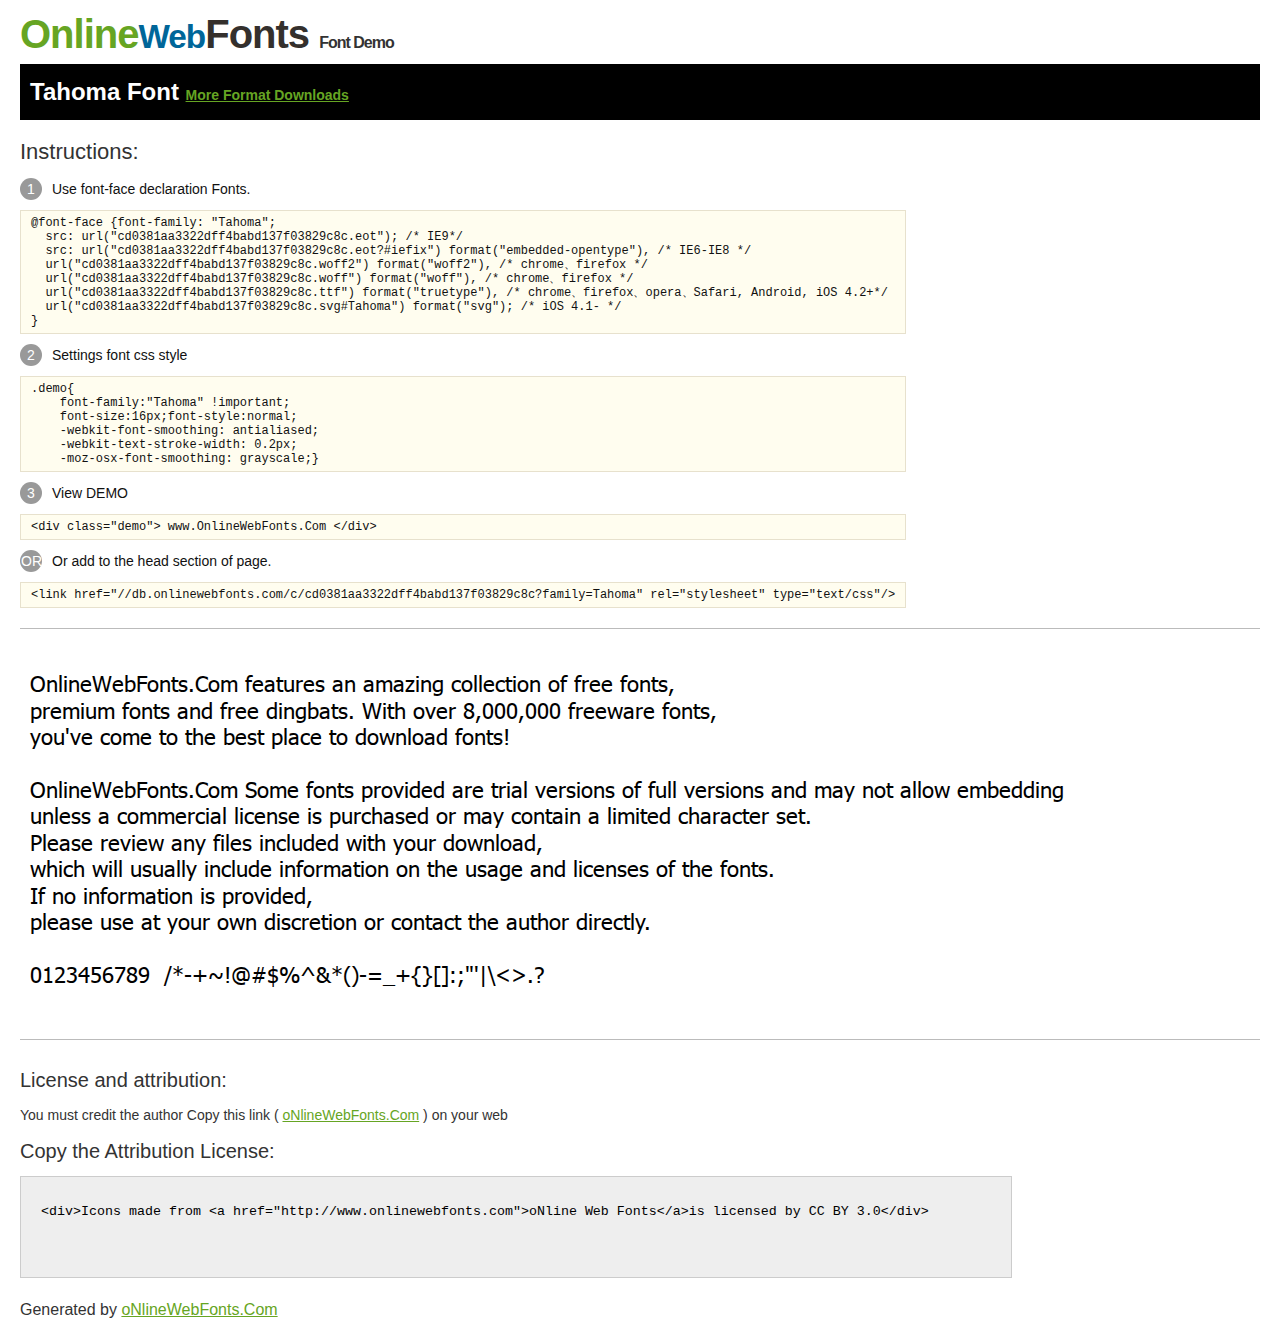
<file: woff/@font-face/Demo.html>
<!DOCTYPE html>
<html>
<head>
<meta charset="utf-8"/>
<title>Tahoma Font - OnlineWebFonts.COM</title>
<style type="text/css">
@font-face {font-family: "Tahoma";
  src: url("cd0381aa3322dff4babd137f03829c8c.eot"); /* IE9*/
  src: url("cd0381aa3322dff4babd137f03829c8c.eot?#iefix") format("embedded-opentype"), /* IE6-IE8 */
  url("cd0381aa3322dff4babd137f03829c8c.woff2") format("woff2"), /* chrome、firefox */
  url("cd0381aa3322dff4babd137f03829c8c.woff") format("woff"), /* chrome、firefox */
  url("cd0381aa3322dff4babd137f03829c8c.ttf") format("truetype"), /* chrome、firefox、opera、Safari, Android, iOS 4.2+*/
  url("cd0381aa3322dff4babd137f03829c8c.svg#Tahoma") format("svg"); /* iOS 4.1- */
}
*{margin:0;padding:0;list-style:none;}pre{border:solid 1px #e7e1cd;background-color:#fffdef;overflow:auto;font-size:12px;line-height:14px;margin-top:10px;margin-right:0;margin-bottom:10px;margin-left:0;padding-top:5px;padding-right:10px;padding-bottom:5px;padding-left:10px;}.demo pre{color:#000;line-height: 1.2em;font-family:"Tahoma"!important;font-size:22px;background-color:#FFF;border-top-width:0px;border-right-width:0px;border-bottom-width:0px;border-left-width:0px;}body{font-family:sans-serif;line-height:1.5;font-size:16px;padding:20px;color:#333;}:hover,:before,:after{-webkit-transition:all 0.1s ease-in;-moz-transition:all 0.1s ease-in;-ms-transition:all 0.1s ease-in;-o-transition:all 0.1s ease-in;transition:all 0.1s ease-in;}*{-moz-box-sizing:border-box;-webkit-box-sizing:border-box;box-sizing:border-box;margin:0;padding:0;}a{color:#66A523;}h1.logo{font-size:40px;letter-spacing:-1px;margin-top:-16px;}h1.logo strong{font-size:16px;font-family:sans-serif;color:#333;}h1.logo a{color:#34302d;text-decoration:none;}h1.logo a span{color:#66A523;}h1.logo a small{color:#006699;}.info{float:left;font-size:14px;margin-top:15px;}.info ul{margin-left:0px;color:#111;margin-bottom:20px;}.info .exs{font-size:12px;color:#666;margin-left:35px;display:block;}.info ul li{margin-top:10px;list-style:none;}.info .numno{color:#fff;border-radius:20px;padding:1px;display:inline-block;width:22px;height:22px;text-align:center;margin-right:10px;background-color:#999999;}.info ul strong{font-weight:normal;color:#000;}.info .inst{font-size:22px;margin-bottom:10px;}.demo{float:left;width:100%;height:auto;border-top-width:1px;border-top-style:solid;border-top-color:#bbb;border-bottom-width:1px;border-bottom-style:solid;border-bottom-color:#bbb;padding-bottom:10px;}.demo .demo_svg{float:left;height:auto;width:100px;margin-right:5px;margin-left:5px;margin-bottom:10px;}.demo .demo_svg i{float:left;height:80px;width:80px;text-align:center;font-size:40px;margin-left:10px;line-height:80px;color:#777;}.demo .demo_svg .code{float:left;height:20px;width:100%;overflow:hidden;text-align:center;line-height:20px;font-size:11px;color:#666;}.demo .demo_svg .txt{float:left;height:20px;width:100%;font-size:11px;text-align:center;white-space:nowrap;overflow:hidden;line-height:20px;}.demo .demo_svg:hover i{font-size:60px;color:#333;}.by{padding-top:15px;float:left;width:100%;margin-top:10px;margin-right:0;margin-bottom:10px;margin-left:0;}.by{margin-bottom:10px;font-size:20px;}.by .attr{font-size:14px;color:#333;padding-top:10px;padding-bottom:10px;}textarea{width:80%;height:auto;border:1px solid #CCC;resize:none;background:#EEE;padding:20px;float:left;margin-top:10px;line-height:30px;}#footer{float:left;width:100%;margin-top:10px;padding-bottom:20px;}h2{background-color:#000;padding-top:10px;padding-bottom:10px;padding-left:10px;color:#FFF;}
</style>
</head>
<body>
<h1 class="logo"> <a href="http://www.onlinewebfonts.com/"> <span>Online</span><small>Web</small>Fonts</a> <strong>Font Demo</strong></h1>
<h2>
Tahoma Font <a style="font-size:14px;" href="http://www.onlinewebfonts.com/download/cd0381aa3322dff4babd137f03829c8c" target="_blank">More Format Downloads</a></h2>
<div class="info">
  <div class="inst">Instructions:</div>
  <ul>
    <li>
      <p> <span class="numno">1</span>Use font-face declaration Fonts.<br />
        <span class="exs">
        <pre>
@font-face {font-family: "Tahoma";
  src: url("cd0381aa3322dff4babd137f03829c8c.eot"); /* IE9*/
  src: url("cd0381aa3322dff4babd137f03829c8c.eot?#iefix") format("embedded-opentype"), /* IE6-IE8 */
  url("cd0381aa3322dff4babd137f03829c8c.woff2") format("woff2"), /* chrome、firefox */
  url("cd0381aa3322dff4babd137f03829c8c.woff") format("woff"), /* chrome、firefox */
  url("cd0381aa3322dff4babd137f03829c8c.ttf") format("truetype"), /* chrome、firefox、opera、Safari, Android, iOS 4.2+*/
  url("cd0381aa3322dff4babd137f03829c8c.svg#Tahoma") format("svg"); /* iOS 4.1- */
}
</pre>
      </span> 
    </li>
    <li>
      <p> <span class="numno">2</span>Settings font css style <br />
      <span class="exs">
<pre>
.demo{
    font-family:"Tahoma" !important;
    font-size:16px;font-style:normal;
    -webkit-font-smoothing: antialiased;
    -webkit-text-stroke-width: 0.2px;
    -moz-osx-font-smoothing: grayscale;}
</pre>
      </span> 
    </li>
    <li>
      <p> <span class="numno">3</span>View DEMO <br />
      <span class="exs"><pre>
&lt;div class="demo"&gt; www.OnlineWebFonts.Com &lt;/div&gt;
</pre></span> 
    </li>
    <li>
      <p> <span class="numno">OR</span>Or add to the head section of page. <br />
      <span class="exs"><pre>
&lt;link href="//db.onlinewebfonts.com/c/cd0381aa3322dff4babd137f03829c8c?family=Tahoma" rel="stylesheet" type="text/css"/&gt;
</pre></span> 
    </li>
  </ul>
</div>
<div class="demo">
<pre>

OnlineWebFonts.Com features an amazing collection of free fonts,
premium fonts and free dingbats. With over 8,000,000 freeware fonts, 
you've come to the best place to download fonts! 

OnlineWebFonts.Com Some fonts provided are trial versions of full versions and may not allow embedding 
unless a commercial license is purchased or may contain a limited character set. 
Please review any files included with your download, 
which will usually include information on the usage and licenses of the fonts. 
If no information is provided, 
please use at your own discretion or contact the author directly. 

0123456789  /*-+~!@#$%^&*()-=_+{}[]:;"'|\<>.?

</pre>
</div>

<div class="by">
<div class="by_title">License and attribution:</div>
<div class="attr">You must credit the author Copy this link ( <a href="http://www.onlinewebfonts.com" target="_blank">oNlineWebFonts.Com</a> ) on your web </div><div class="usetitle">Copy the Attribution License:</div>
<textarea onclick="this.focus();this.select();">&lt;div&gt;Icons made from &lt;a href="http://www.onlinewebfonts.com"&gt;oNline Web Fonts&lt;/a&gt;is licensed by CC BY 3.0&lt;/div&gt;</textarea>
</div>
<div id="footer">
    <div>Generated by <a href="http://www.onlinewebfonts.com" target="_blank">oNlineWebFonts.Com</a></div>
</div>
</body>
</html>
</file>
